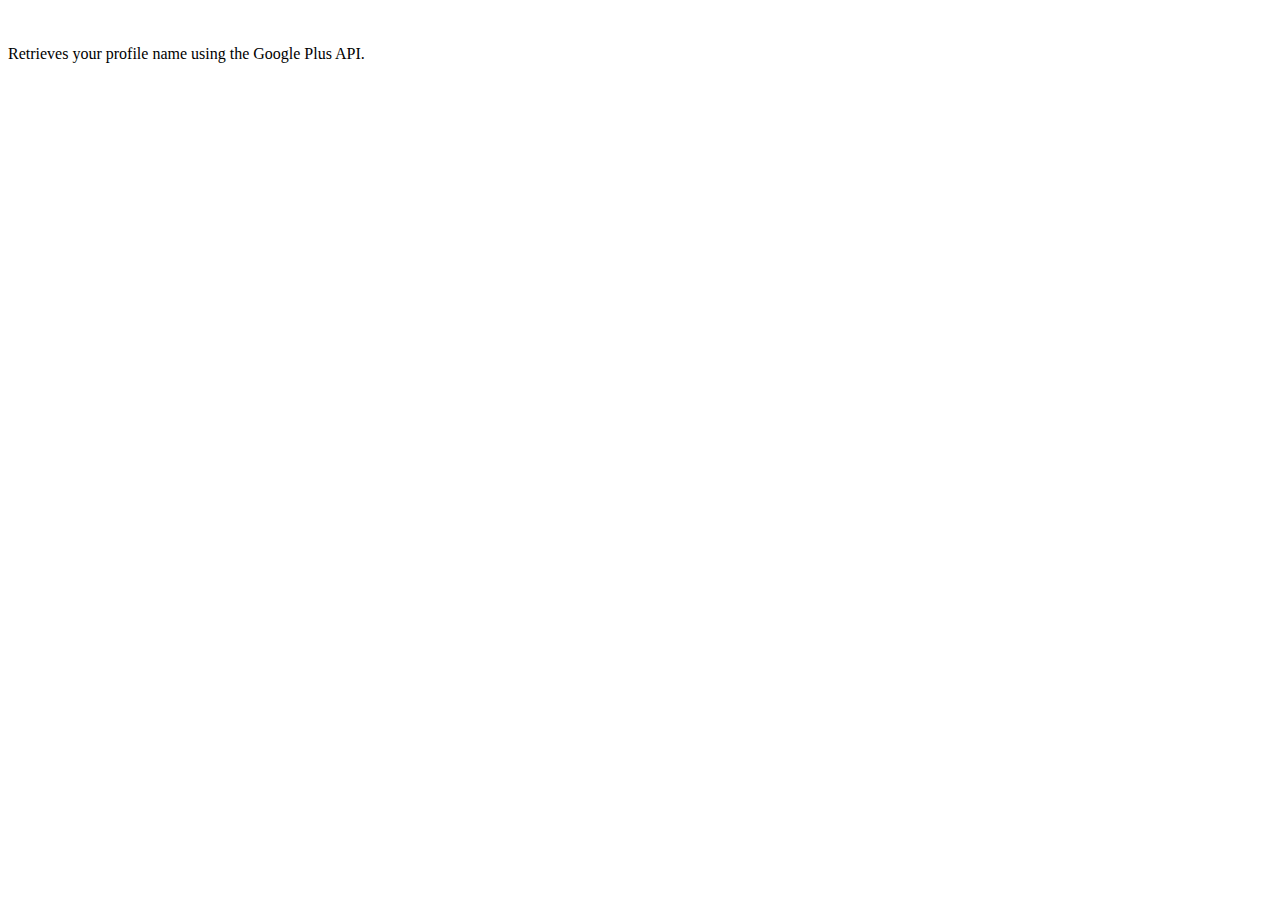
<file: templates/login.html>
<!DOCTYPE html>
<html>
  <head>
    <meta charset='utf-8' />
  </head>
  <body>
    <!--Add a button for the user to click to initiate auth sequence -->
    <button id="authorize-button" style="visibility: hidden">Authorize</button>
    <script type="text/javascript">
      
      var clientId = '34863991863-ok1io5cahnftq74dcfm9ndkspc8m7ifd.apps.googleusercontent.com';

      var apiKey = 'AIzaSyCQ8dagZGOMo9ly32xqOsOB4yVWwmEc7HU';

      var scopes = 'https://www.googleapis.com/auth/plus.me';

      // Use a button to handle authentication the first time.
      function handleClientLoad() {
        gapi.client.setApiKey(apiKey);
        window.setTimeout(checkAuth,1);
      }

      function checkAuth() {
        gapi.auth.authorize({client_id: clientId, scope: scopes, immediate: true}, handleAuthResult);
      }


      function handleAuthResult(authResult) {
        var authorizeButton = document.getElementById('authorize-button');
        if (authResult && !authResult.error) {
          authorizeButton.style.visibility = 'hidden';
          makeApiCall();
        } else {
          authorizeButton.style.visibility = '';
          authorizeButton.onclick = handleAuthClick;
        }
      }

      function handleAuthClick(event) {
        gapi.auth.authorize({client_id: clientId, scope: scopes, immediate: false}, handleAuthResult);
        return false;
      }

      // Load the API and make an API call.  Display the results on the screen.
      function makeApiCall() {
        gapi.client.load('plus', 'v1', function() {
          var request = gapi.client.plus.people.get({
            'userId': 'me'
          });
          request.execute(function(resp) {
            var heading = document.createElement('h4');
            var image = document.createElement('img');
            image.src = resp.image.url;
            heading.appendChild(image);
            heading.appendChild(document.createTextNode(resp.displayName));

            document.getElementById('content').appendChild(heading);
          });
        });
      }
    </script>
    <script src="https://apis.google.com/js/client.js?onload=handleClientLoad"></script>
    <div id="content"></div>
    <p>Retrieves your profile name using the Google Plus API.</p>
  </body>
</html>
</file>
